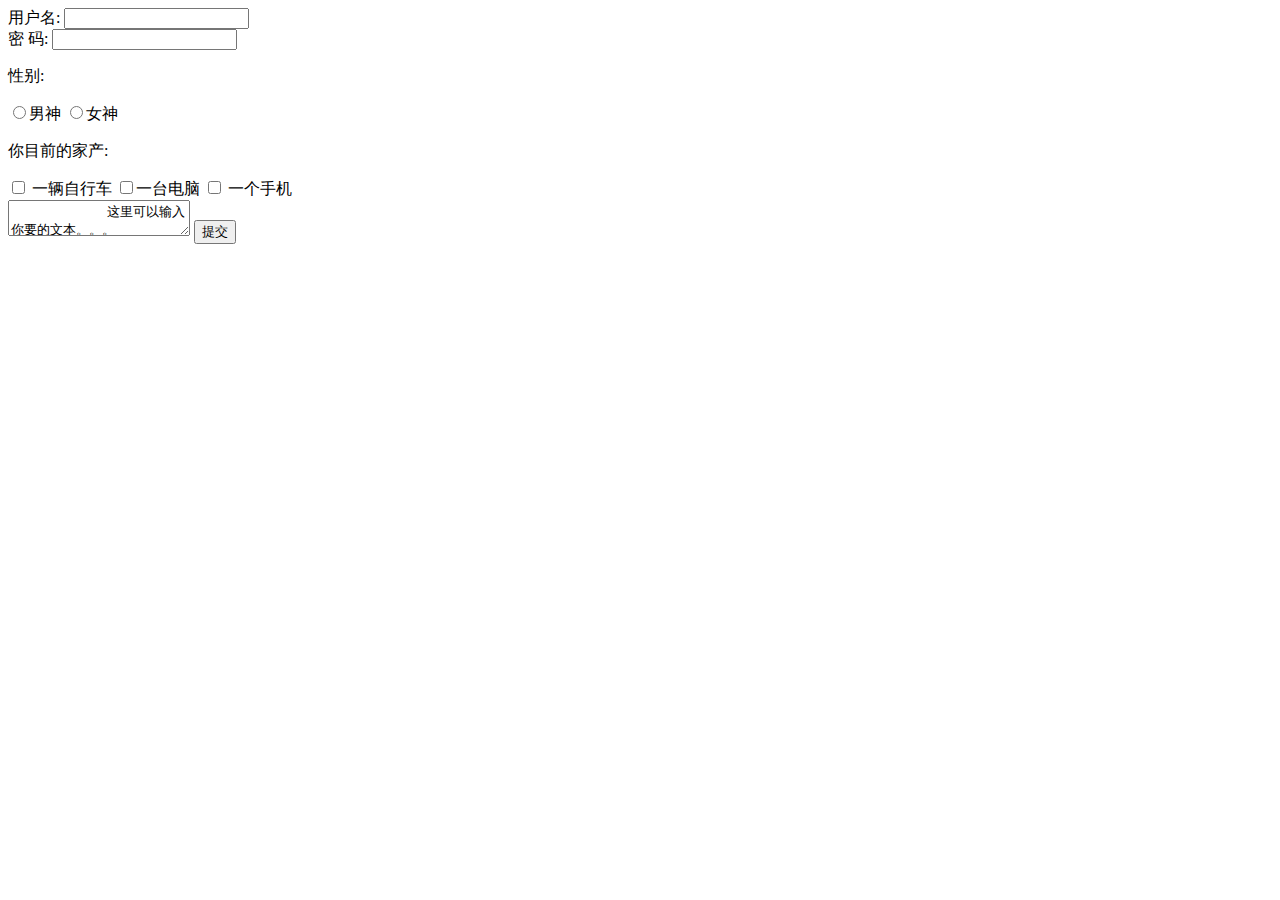
<file: flask表单那些事/templates/index.html>
<!DOCTYPE html>
<html lang="en">
<head>
    <meta charset="UTF-8">
    <title>表单那些事</title>
</head>
<body>
    <form method="post">
        用户名: <input type="text" name="username"><br>
        密 码: <input type="password" name="pwd">
        <p>性别:</p>
        <input type="radio" name="sex" value="male">男神
        <input type="radio" name="sex" value="female">女神
        <p>你目前的家产:</p>
        <input type="checkbox" name="property" value="bike"> 一辆自行车
        <input type="checkbox" name="property" value="compute">一台电脑
        <input type="checkbox" name="property" value="phone"> 一个手机
        <br>

        <textarea name="content">
            这里可以输入你要的文本。。。
        </textarea>
        <input type="submit" value="提交">
    </form>

</body>
</html>
</file>
